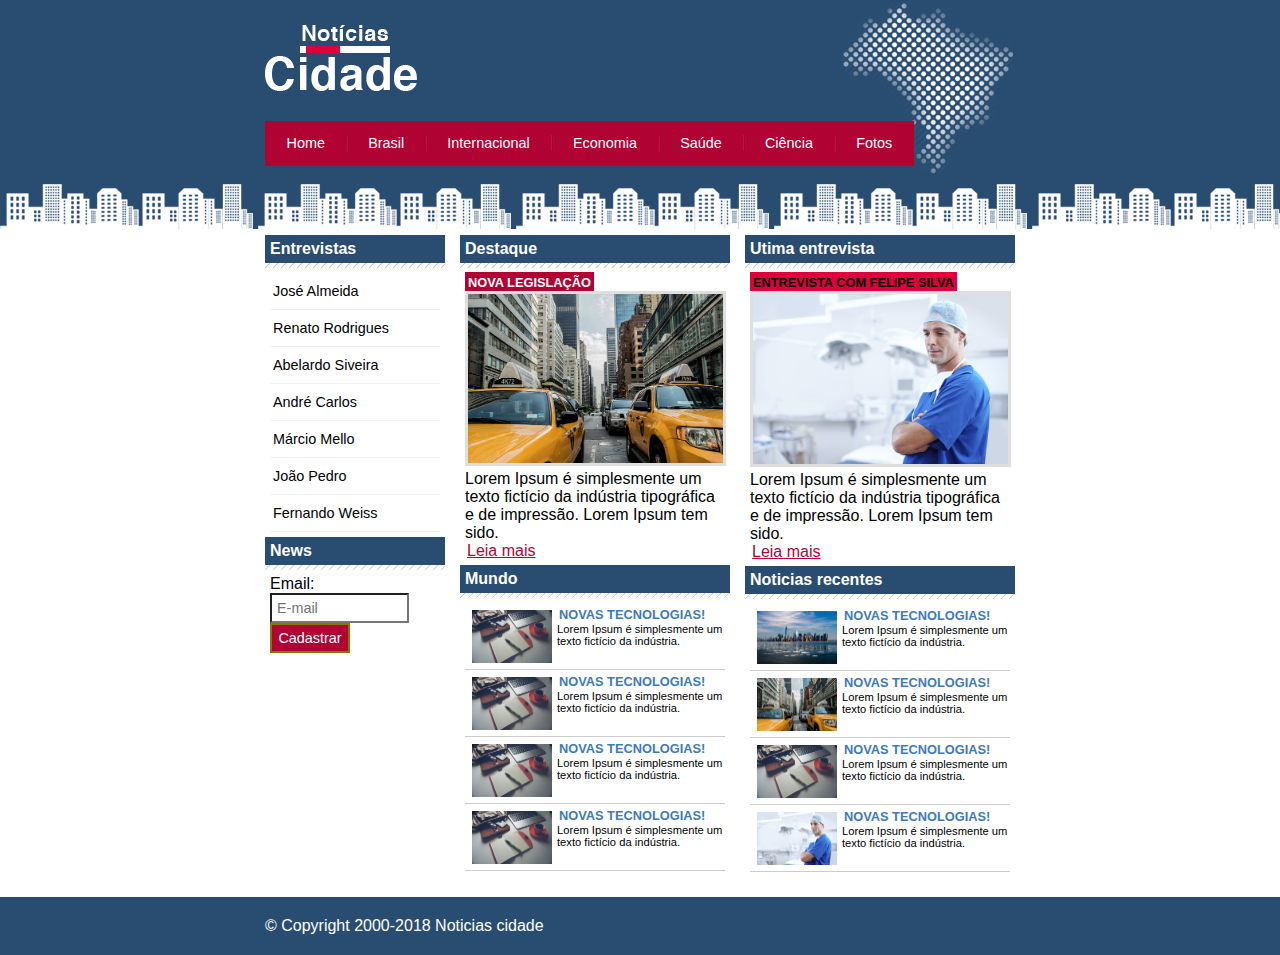
<file: index.html>
<!DOCTYPE html>
<html>
<head>
	<title>Noticias cidade - Seu site de noticias</title>
	<meta charset="utf-8">
	<link rel="stylesheet" type="text/css" href="css/estilo.css">
     
</head>
<body class="home">
     <!-- Inicio do container -->
         <div id="container">
         <div id="topo">
         <h1 class="logo">Notícias cidade</h1>
         <ul id="navegação">
         	<li class="primeiro"><a id="home" href="index.html">Home</a></li>
         	<li><a id="brasil" href="brasil.html">Brasil</a></li>
         	<li><a id="internacional" href="internacional.html">Internacional</a></li>
         	<li><a id="economia" href="economia.html">Economia</a></li>
         	<li><a id="saude" href="saude.html">Saúde</a></li>
         	<li><a id="ciencia" href="ciencia.html">Ciência</a></li>
         	<li><a id="fotos" href="fotos.html">Fotos</a></li>
         </ul>

         </div><!-- fim /topo -->
         <!-- Inicio conteudo -->
        <div id="conteudo">
        <div id="primario">
        <div class="caixa destaque">
        <h2>Destaque</h2>
        <div class="caixa-conteudo">
        <h3>Nova legislação</h3>
  <img class="imagem-principal" src="imagens/taxi.jpg" width="100%">
  <p>
      Lorem Ipsum é simplesmente um texto fictício da indústria tipográfica e de impressão. Lorem Ipsum tem sido.
  </p> 
  <a href="nova-legislação.html">Leia mais</a>
    </div>   
    </div>

        <div class="caixa">
        <h2>Mundo</h2>
        <div class="caixa-conteudo">
      
        <ul id="lista-noticias">
        <li>
            <a href="">
            <img src="imagens/tecnologia.jpg" width="80">
            <h3>Novas tecnologias!</h3>
        <p>Lorem Ipsum é simplesmente um texto fictício da indústria.</p>   
            </a>
        </li> 

        <li>
            <a href="">
            <img src="imagens/tecnologia.jpg" width="80">
            <h3>Novas tecnologias!</h3>
        <p>Lorem Ipsum é simplesmente um texto fictício da indústria.</p>   
            </a>
        </li> 

        <li>
            <a href="">
            <img src="imagens/tecnologia.jpg" width="80">
            <h3>Novas tecnologias!</h3>
        <p>Lorem Ipsum é simplesmente um texto fictício da indústria.</p>   
            </a>
        </li> 

        <li>
            <a href="">
            <img src="imagens/tecnologia.jpg" width="80">
            <h3>Novas tecnologias!</h3>
        <p>Lorem Ipsum é simplesmente um texto fictício da indústria.</p>   
            </a>
        </li>    
        </ul>

    </div>   
    </div>
 

    </div>

         <div id="secundario">             
        <div class="caixa entrevista">
        <h2>Utima entrevista</h2>
        <div class="caixa-conteudo">

    <h3>Entrevista com Felipe Silva</h3>
  <img class="imagem-principal" src="imagens/doutor.jpg" width="100%">
  <p>
      Lorem Ipsum é simplesmente um texto fictício da indústria tipográfica e de impressão. Lorem Ipsum tem sido.
  </p> 
  <a href="">Leia mais</a>

    </div>   
    </div>

        <div class="caixa">
        <h2>Noticias recentes</h2>
        <div class="caixa-conteudo">
      
        <ul id="lista-noticias">
        <li>
            <a href="">
            <img src="imagens/cidade.jpg" width="80">
            <h3>Novas tecnologias!</h3>
        <p>Lorem Ipsum é simplesmente um texto fictício da indústria.</p>   
            </a>
        </li> 

        <li>
            <a href="">
            <img src="imagens/taxi.jpg" width="80">
            <h3>Novas tecnologias!</h3>
        <p>Lorem Ipsum é simplesmente um texto fictício da indústria.</p>   
            </a>
        </li> 

        <li>
            <a href="">
            <img src="imagens/tecnologia.jpg" width="80">
            <h3>Novas tecnologias!</h3>
        <p>Lorem Ipsum é simplesmente um texto fictício da indústria.</p>   
            </a>
        </li> 

        <li>
            <a href="">
            <img src="imagens/doutor.jpg" width="80">
            <h3>Novas tecnologias!</h3>
        <p>Lorem Ipsum é simplesmente um texto fictício da indústria.</p>   
            </a>
        </li>    
        </ul>

    </div>   
    </div>


    </div>
             <!-- Inicio lateral -->
        <div id="lateral">
        <div class="caixa">
        <h2>Entrevistas</h2>
        <div class="caixa-conteudo">
        <ul>
        <li><a href="">José Almeida</a></li>
    <li><a href="">Renato Rodrigues</a></li>
    <li><a href="">Abelardo Siveira</a></li>
        <li><a href="">André Carlos</a></li>
        <li><a href="">Márcio Mello</a></li>
        <li><a href="">João Pedro</a></li>
        <li><a href="">Fernando Weiss</a></li>
        </ul>  
        </div>   
        </div>

        <div class="caixa">
        <h2>News</h2>
        <div class="caixa-conteudo">
        <form>
        <div>
        <label for="email">Email:</label>
        <input type="text" name="email" id="email" placeholder="E-mail">
        </div>
        <div>
        <input class="submit" type="submit" value="Cadastrar">
        </div>
        </form>
        </div>   
        </div>
                 
        </div><!-- fim /lateral -->
            
         </div><!-- Fim/ conteudo -->

         </div><!-- fim /container -->

        <div id="container-rodape" style="clear: both;">
        <div id="rodape">
        &copy; Copyright 2000-2018 Noticias cidade
        </div>
        </div>


</body>
</html>
</file>
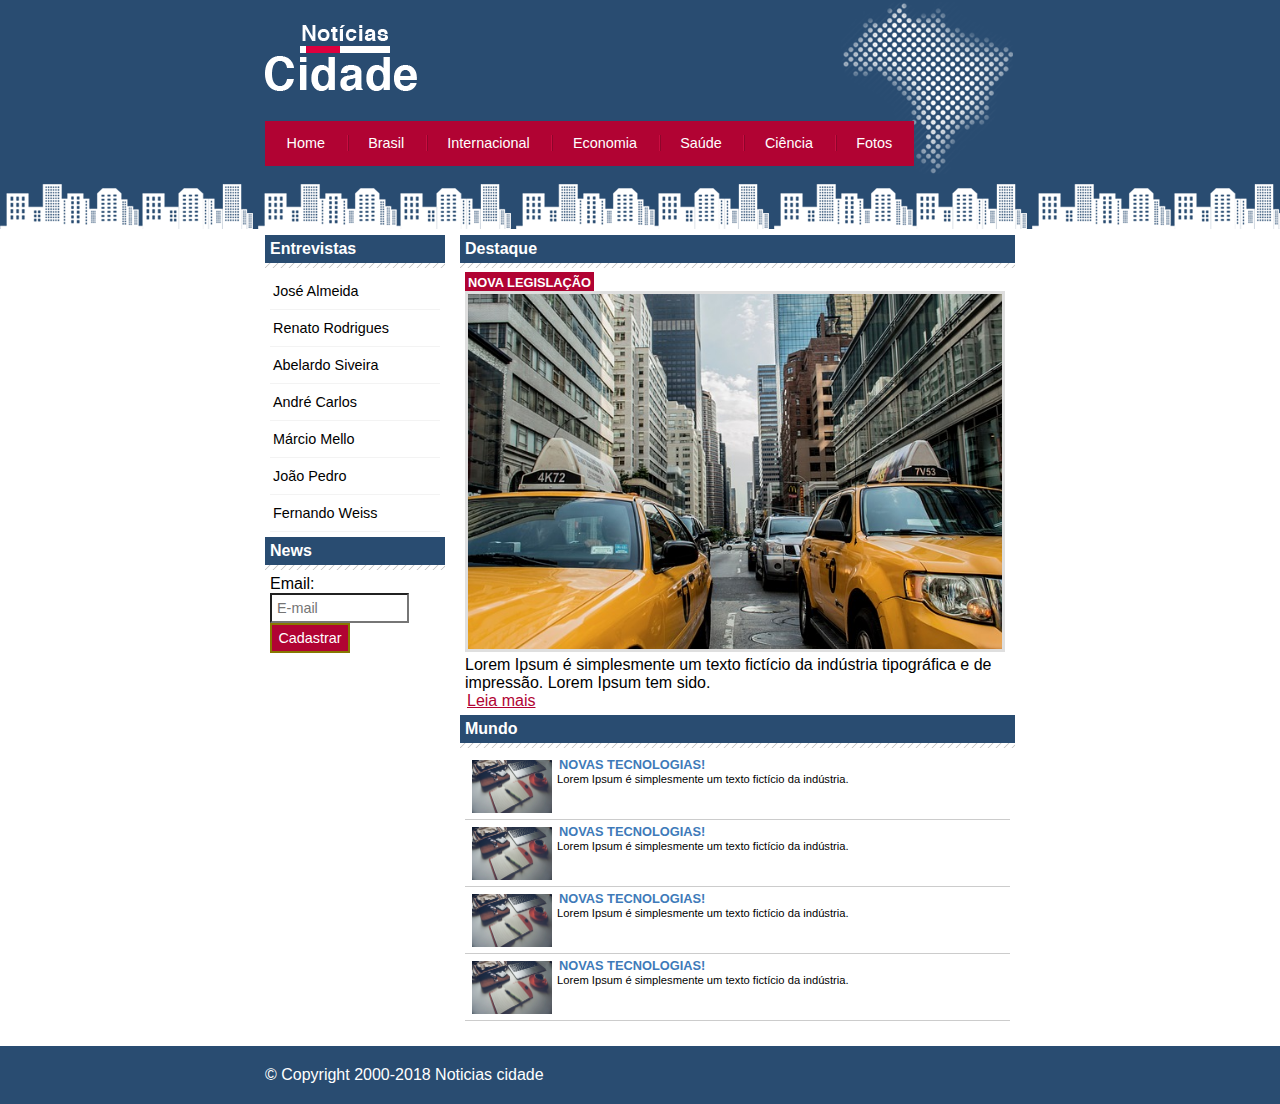
<file: brasil.html>
<!DOCTYPE html>
<html>
<head>
	<title>Noticias cidade - Seu site de noticias</title>
	<meta charset="utf-8">
	<link rel="stylesheet" type="text/css" href="css/estilo.css">
     
</head>
<body id="duas-colunas" class="brasil">
     <!-- Inicio do container -->
         <div id="container">
         <div id="topo">
         <h1 class="logo">Notícias cidade</h1>
         <ul id="navegação">
         	<li class="primeiro"><a id="home" href="index.html">Home</a></li>
         	<li><a id="brasil" href="brasil.html">Brasil</a></li>
         	<li><a id="internacional" href="internacional.html">Internacional</a></li>
         	<li><a id="economia" href="economia.html">Economia</a></li>
         	<li><a id="saude" href="saude.html">Saúde</a></li>
         	<li><a id="ciencia" href="ciencia.html">Ciência</a></li>
         	<li><a id="fotos" href="fotos.html">Fotos</a></li>
         </ul>

         </div><!-- fim /topo -->
         <!-- Inicio conteudo -->
        <div id="conteudo">
        <div id="primario">
        <div class="caixa destaque">
        <h2>Destaque</h2>
        <div class="caixa-conteudo">
        <h3>Nova legislação</h3>
  <img class="imagem-principal" src="imagens/taxi.jpg" width="100%">
  <p>
      Lorem Ipsum é simplesmente um texto fictício da indústria tipográfica e de impressão. Lorem Ipsum tem sido.
  </p> 
  <a href="">Leia mais</a>
    </div>   
    </div>

        <div class="caixa">
        <h2>Mundo</h2>
        <div class="caixa-conteudo">
      
        <ul id="lista-noticias">
        <li>
            <a href="">
            <img src="imagens/tecnologia.jpg" width="80">
            <h3>Novas tecnologias!</h3>
        <p>Lorem Ipsum é simplesmente um texto fictício da indústria.</p>   
            </a>
        </li> 

        <li>
            <a href="">
            <img src="imagens/tecnologia.jpg" width="80">
            <h3>Novas tecnologias!</h3>
        <p>Lorem Ipsum é simplesmente um texto fictício da indústria.</p>   
            </a>
        </li> 

        <li>
            <a href="">
            <img src="imagens/tecnologia.jpg" width="80">
            <h3>Novas tecnologias!</h3>
        <p>Lorem Ipsum é simplesmente um texto fictício da indústria.</p>   
            </a>
        </li> 

        <li>
            <a href="">
            <img src="imagens/tecnologia.jpg" width="80">
            <h3>Novas tecnologias!</h3>
        <p>Lorem Ipsum é simplesmente um texto fictício da indústria.</p>   
            </a>
        </li>    
        </ul>

    </div>   
    </div>
 

    </div>

       

    </div>
        <!-- Inicio lateral -->
        <div id="lateral">
        <div class="caixa">
        <h2>Entrevistas</h2>
        <div class="caixa-conteudo">
        <ul>
        <li><a href="">José Almeida</a></li>
    <li><a href="">Renato Rodrigues</a></li>
    <li><a href="">Abelardo Siveira</a></li>
        <li><a href="">André Carlos</a></li>
        <li><a href="">Márcio Mello</a></li>
        <li><a href="">João Pedro</a></li>
        <li><a href="">Fernando Weiss</a></li>
        </ul>  
        </div>   
        </div>

        <div class="caixa">
        <h2>News</h2>
        <div class="caixa-conteudo">
        <form>
        <div>
        <label for="email">Email:</label>
        <input type="text" name="email" id="email" placeholder="E-mail">
        </div>
        <div>
        <input class="submit" type="submit" value="Cadastrar">
        </div>
        </form>
        </div>   
        </div>
                 
        </div><!-- fim /lateral -->
            
         </div><!-- Fim/ conteudo -->

         </div><!-- fim /container -->

        <div id="container-rodape" style="clear: both;">
        <div id="rodape">
        &copy; Copyright 2000-2018 Noticias cidade
        </div>
        </div>


</body>
</html>
</file>
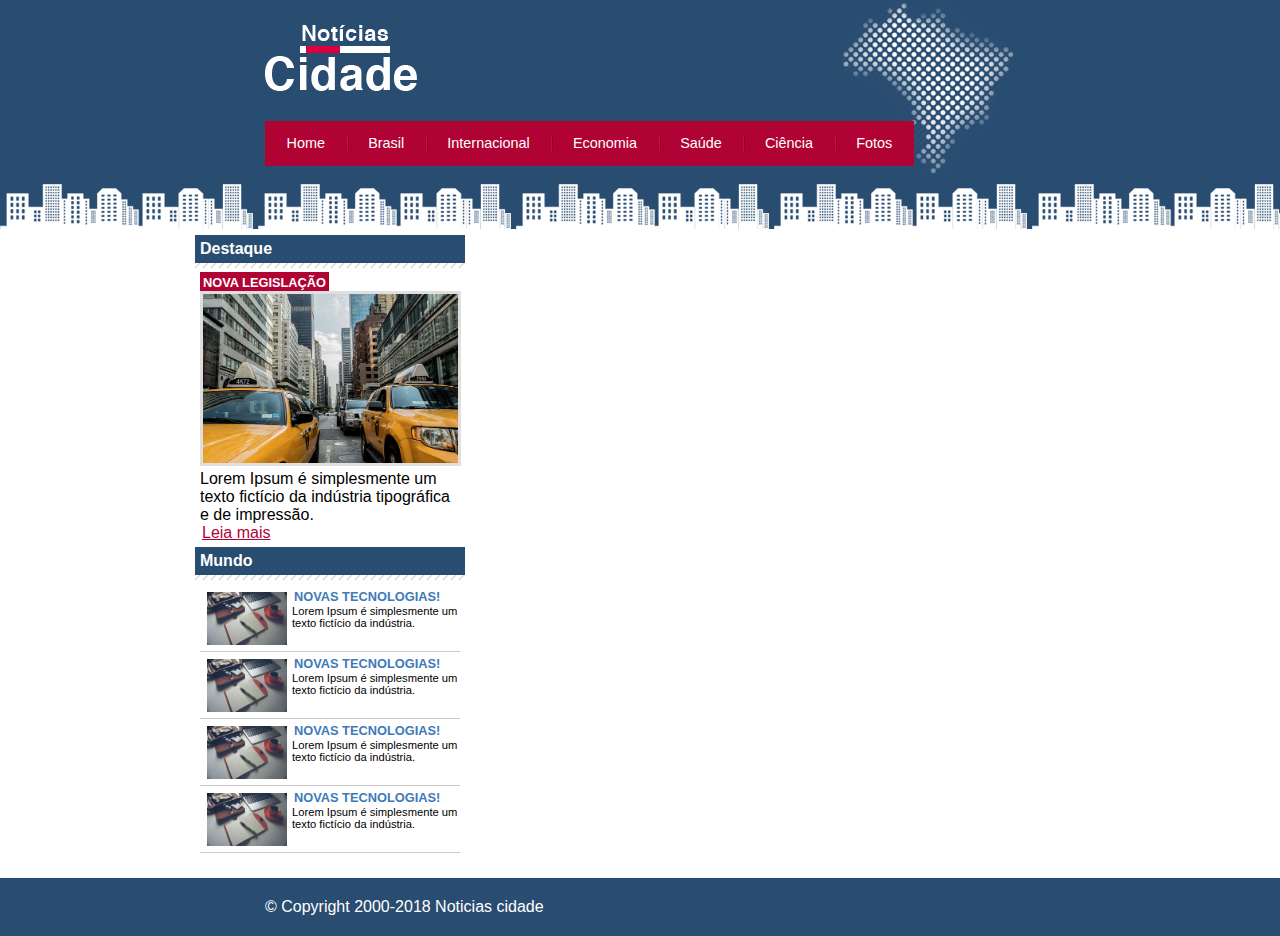
<file: fotos.html>
<!DOCTYPE html>
<html>
<head>
	<title>Noticias cidade - Seu site de noticias</title>
	<meta charset="utf-8">
	<link rel="stylesheet" type="text/css" href="css/estilo.css">
     
</head>
<body id="uma-coluna" class="fotos">
     <!-- Inicio do container -->
         <div id="container">
         <div id="topo">
         <h1 class="logo">Notícias cidade</h1>
         <ul id="navegação">
         	<li class="primeiro"><a id="home" href="index.html">Home</a></li>
         	<li><a id="brasil" href="brasil.html">Brasil</a></li>
         	<li><a id="internacional" href="internacional.html">Internacional</a></li>
         	<li><a id="economia" href="economia.html">Economia</a></li>
         	<li><a id="saude" href="saude.html">Saúde</a></li>

         	<li><a id="ciencia" href="ciencia.html">Ciência</a></li>

         	<li><a id="fotos" href="fotos.html">Fotos</a></li>
         </ul>

         </div>
         </div><!-- fim /topo -->

         <!-- Inicio conteudo -->
        <div id="conteudo">
        <div id="primario">
        <div class="caixa destaque">
        <h2>Destaque</h2>
        <div class="caixa-conteudo">
        <h3>Nova legislação</h3>
  <img class="imagem-principal" src="imagens/taxi.jpg" width="200%">
  <p>
      Lorem Ipsum é simplesmente um texto fictício da indústria tipográfica e de impressão.
  </p> 
  <a href="">Leia mais</a>

    </div>   
    </div>

        <div class="caixa">
        <h2>Mundo</h2>
        <div class="caixa-conteudo">
      
        <ul id="lista-noticias">
        <li>
            <a href="">
            <img src="imagens/tecnologia.jpg" width="80">
            <h3>Novas tecnologias!</h3>
        <p>Lorem Ipsum é simplesmente um texto fictício da indústria.</p>   
            </a>
        </li> 

        <li>
            <a href="">
            <img src="imagens/tecnologia.jpg" width="80">
            <h3>Novas tecnologias!</h3>
        <p>Lorem Ipsum é simplesmente um texto fictício da indústria.</p>   
            </a>
        </li> 

        <li>
            <a href="">
            <img src="imagens/tecnologia.jpg" width="80">
            <h3>Novas tecnologias!</h3>
        <p>Lorem Ipsum é simplesmente um texto fictício da indústria.</p>   
            </a>
        </li> 

        <li>
            <a href="">
            <img src="imagens/tecnologia.jpg" width="80">
            <h3>Novas tecnologias!</h3>
        <p>Lorem Ipsum é simplesmente um texto fictício da indústria.</p>   
            </a>
        </li>    
        </ul>

    
    </div>

    </div>
  
         </div><!-- Fim/ conteudo -->

         </div><!-- fim /container -->

        <div id="container-rodape" style="clear: both;">
        <div id="rodape">
        &copy; Copyright 2000-2018 Noticias cidade
        </div>
        </div>


</body>
</html>
</file>
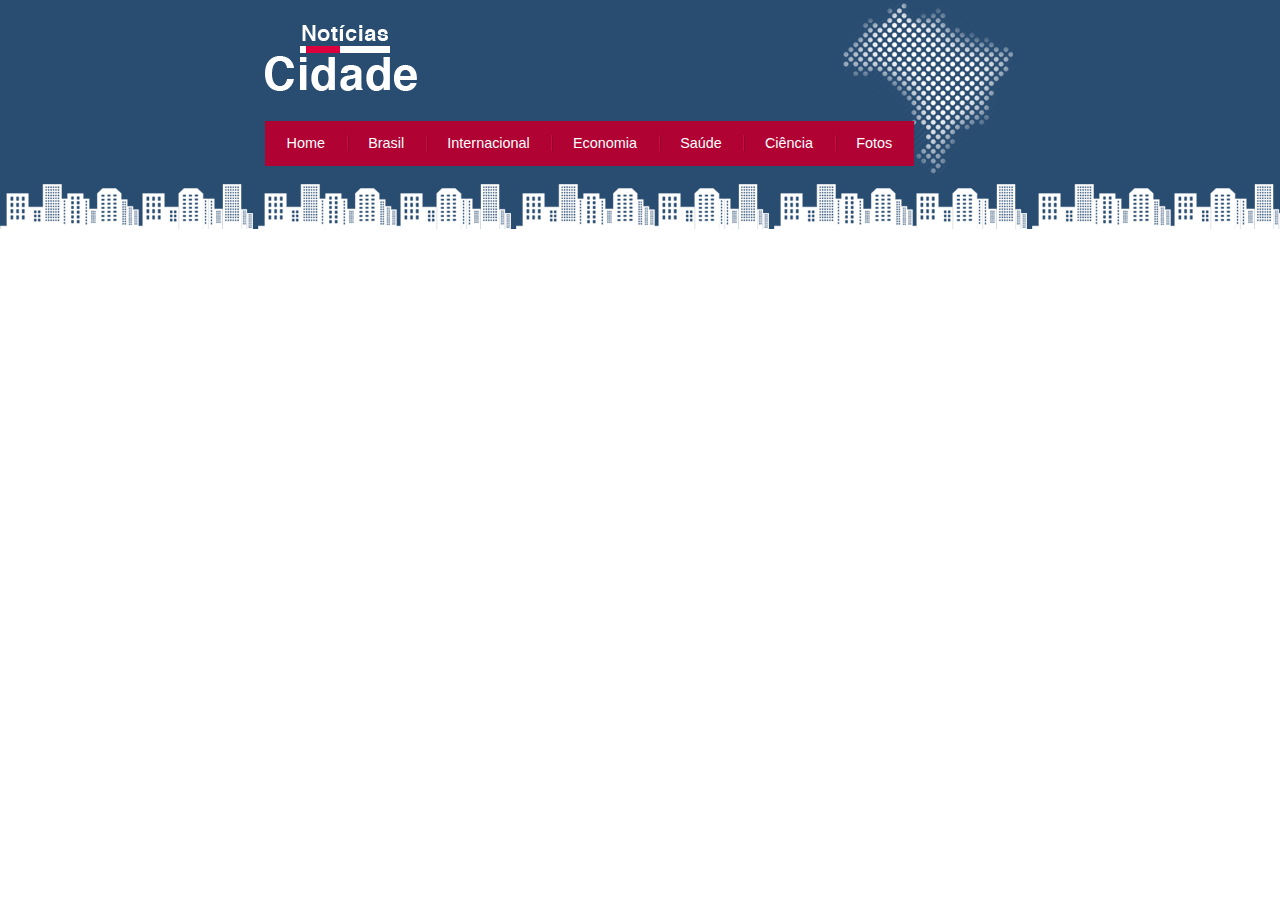
<file: internacional.html>
<!DOCTYPE html>
<html>
<head>
	<title>Noticias cidade - Seu site de noticias</title>
	<meta charset="utf-8">
	<link rel="stylesheet" type="text/css" href="css/estilo.css">

</head>
<body class="Internacional">
 
     <div id="container">
         <div id="topo">
         <h1 class="logo">Notícias cidade</h1>
         <ul id="navegação">
         	<li class="primeiro"><a id="home" href="index.html">Home</a></li>
         	<li><a id="brasil" href="brasil.html">Brasil</a></li>
         	<li><a id="internacional" href="internacional.html">Internacional</a></li>
         	<li><a id="economia" href="economia.html">Economia</a></li>
         	<li><a id="saude" href="saude.html">Saúde</a></li>
         	<li><a id="ciencia" href="ciencia.html">Ciência</a></li>
         	<li><a id="fotos" href="fotos.html">Fotos</a></li>

         </ul>

         </div>	  
     </div>

</body>
</html>
</file>
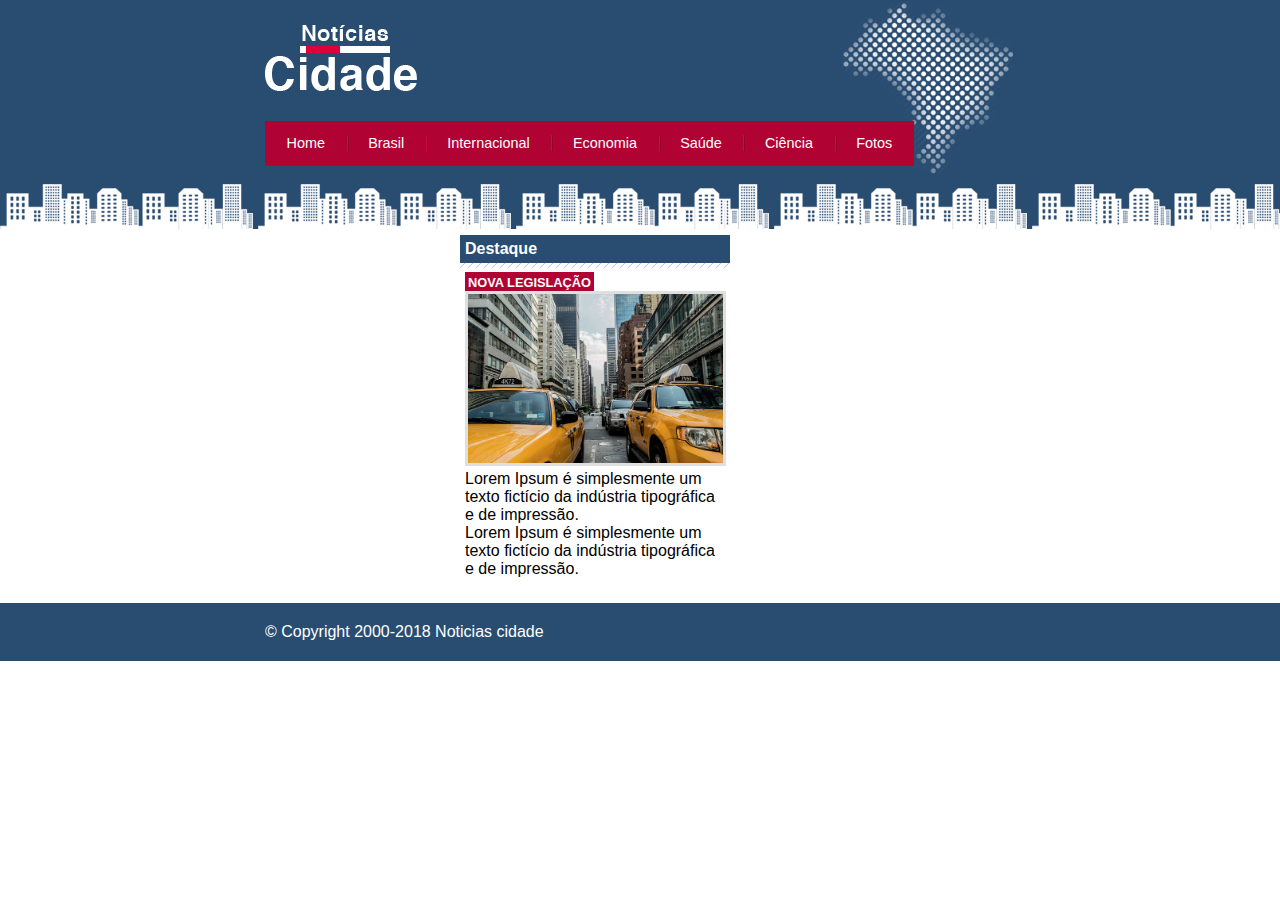
<file: nova-legislação.html>
<!DOCTYPE html>
<html>
<head>
	<title>Noticias cidade - Seu site de noticias</title>
	<meta charset="utf-8">
	<link rel="stylesheet" type="text/css" href="css/estilo.css">
     
</head>
<body id="uma-coluna" class="fotos">
     <!-- Inicio do container -->
         <div id="container">
         <div id="topo">
         <h1 class="logo">Notícias cidade</h1>
         <ul id="navegação">
         	<li class="primeiro"><a id="home" href="index.html">Home</a></li>
         	<li><a id="brasil" href="brasil.html">Brasil</a></li>
         	<li><a id="internacional" href="internacional.html">Internacional</a></li>
         	<li><a id="economia" href="economia.html">Economia</a></li>
         	<li><a id="saude" href="saude.html">Saúde</a></li>

         	<li><a id="ciencia" href="ciencia.html">Ciência</a></li>

         	<li><a id="fotos" href="fotos.html">Fotos</a></li>
         </ul>

         </div><!-- fim /topo -->

         <!-- Inicio conteudo -->
        <div id="conteudo">
        <div id="primario">
        <div class="caixa destaque">
        <h2>Destaque</h2>
        <div class="caixa-conteudo">
        <h3>Nova legislação</h3>
  <img class="imagem-principal" src="imagens/taxi.jpg" width="100%">
  <p>
      Lorem Ipsum é simplesmente um texto fictício da indústria tipográfica e de impressão.
  </p> 

   <p>
      Lorem Ipsum é simplesmente um texto fictício da indústria tipográfica e de impressão.
  </p> 

    </div>   
    </div>

        
        
    

    </div>

    </div>
  
         </div><!-- Fim/ conteudo -->

         </div><!-- fim /container -->

        <div id="container-rodape" style="clear: both;">
        <div id="rodape">
        &copy; Copyright 2000-2018 Noticias cidade
        </div>
        </div>


</body>
</html>
</file>
<file: css/estilo.css>
/* Estrutura do site*/
* {
	margin: 0;
	padding: 0;
}

body {
	font-family: "Trebuchet MS", Helvetica, sans-serif;
	background: #fff url(../imagens/fundo.png) repeat-x;
}

#container {
	width: 750px;
	margin: 0 auto;
}

#topo {
	height: 150px;
	background: url(../imagens/detalhe-topo.png) no-repeat right top;
	padding-top: 25px;

}

.logo {
	width: 152px;
	height: 66px;
	background: url(../imagens/logo.png) no-repeat center;
    text-indent: -3000px;	
}

/* Barra de navegação */

a:link, a:visited {
	color: #b10333;
	padding: 2px;
}

a:hover {
	color: #e50040;
}

ul {
	margin: 0;
	padding: 0;
	list-style: none;
}

#topo ul {
	margin-top: 30px;
	background: #b10333;
	float: left;
}

#topo ul li {
	float: left;
}

#topo ul a {
	font-size: 0.9em;
	display: block;
	padding: 0.5em 1.5em;
	line-height: 2.1em;
	text-decoration: none;
	color: #fff;
	background: url(../imagens/divisor.png) no-repeat left center;
}

#topo ul .primeiro a {
	background: none;
}

#topo ul a:hover {
	color: #69001d;
}

body.home #navegacao a#home,
body.brasil #navegacao a#brasil,
body.internacional #navegacao a#internacional,
body.fotos #navegacao a#fotos,
{
	color: #fff;
	background: #de003e;
	cursor: text;
}

/* Configurar layout de três colunas */
#conteudo {
	margin-top: 60px;
	background: #f5f5f5;
}

#lateral {
	width: 180px;
	float: left;
	margin: 0 0 20px -750px;	
}

#primario {
	width: 270px;
	float: left;
	margin: 0 0 20px 195px;	
}

#duas-colunas #primario {
	width: 555px;	
	margin: 0 0 20px 195px;	
}

#uma-colunas #primario {
	width: 750px;
	margin: 0 0 20px 0;	
}

#secundario {
	width: 270px;
	float: left;
	margin: 0 0 20px 15px;
}

/*Caixa*/
.caixa {
	'margin: 10px;
	padding: 5px;
	background: #f3f3f3 url(../imagens/fundo-caixa.png);
}

h2 {
	font-size: 1em;
	background: #294c71;
	color: #fff;
	padding: 5px;
}

.caixa-conteudo {
	background: #fff;
	padding: 5px;
	margin-top: 5px;
}

/*Formatar menus laterais*/
#lateral ul a {
	font-size: 0.9em;
	padding: 3px;
	display: block;
	line-height: 30px;
	color: #000;
	text-decoration: none;
	border-bottom: 1px solid #f3f3f3;
}

#lateral ul a:hover {
	background: #f9f9f9 url(../imagens/marcador.png)no-repeat left center;
	padding-left: 20px;
	color: #a1a1a1;
}

/*Formando formulários*/
label {
	display: block;
	cursor: pointer;
}

input {
	padding: 5px;
	width: 125px;
	font-size: 0.9em;
	background-color: #fff;
}

input.submit {
	width: 80px;
	color: #fff;
    background-color: #b10333;	
    border: 2px solid #870;
}

/* Formatando imagens*/
img.imagem-principal {
	width: 98%;
	border: 3px solid #dfdfdf;
}

/* Formatando cabeçalhos */
h3 {
	text-transform: uppercase;
	display: inline;
	font-size: 0.8em;
	padding: 3px;
}

.destaque h3 {
	background: #b10333;
	color: #fff;
}

.entrevista h3 {
	background: #de003e;
}

/*Formatando lista de noticias*/
#lista-noticias li  {
   padding: 2px;
   border-bottom: 1px solid #ccc;
   height: 62px;
}

#lista-noticias li a img {
  float: left;
  margin: 5px;
}

#lista-noticias li a {
  text-decoration: none;
}

#lista-noticias li a h3 {
  font-size: 0.8em;
  padding: 0;
  color: #3e7ab9;

}

#lista-noticias li a p {
  font-size: 0.7em;
  color: #000;
}

#lista-noticias li:hover {
  background: #eee;
  cursor: pointer;
}


/* Rodape */
#container-rodape {
	background: #294c71;
	padding: 20px;
}

#rodape {
	width: 750px;
	margin: 0 auto;
	color: #fff;
}
</file>
